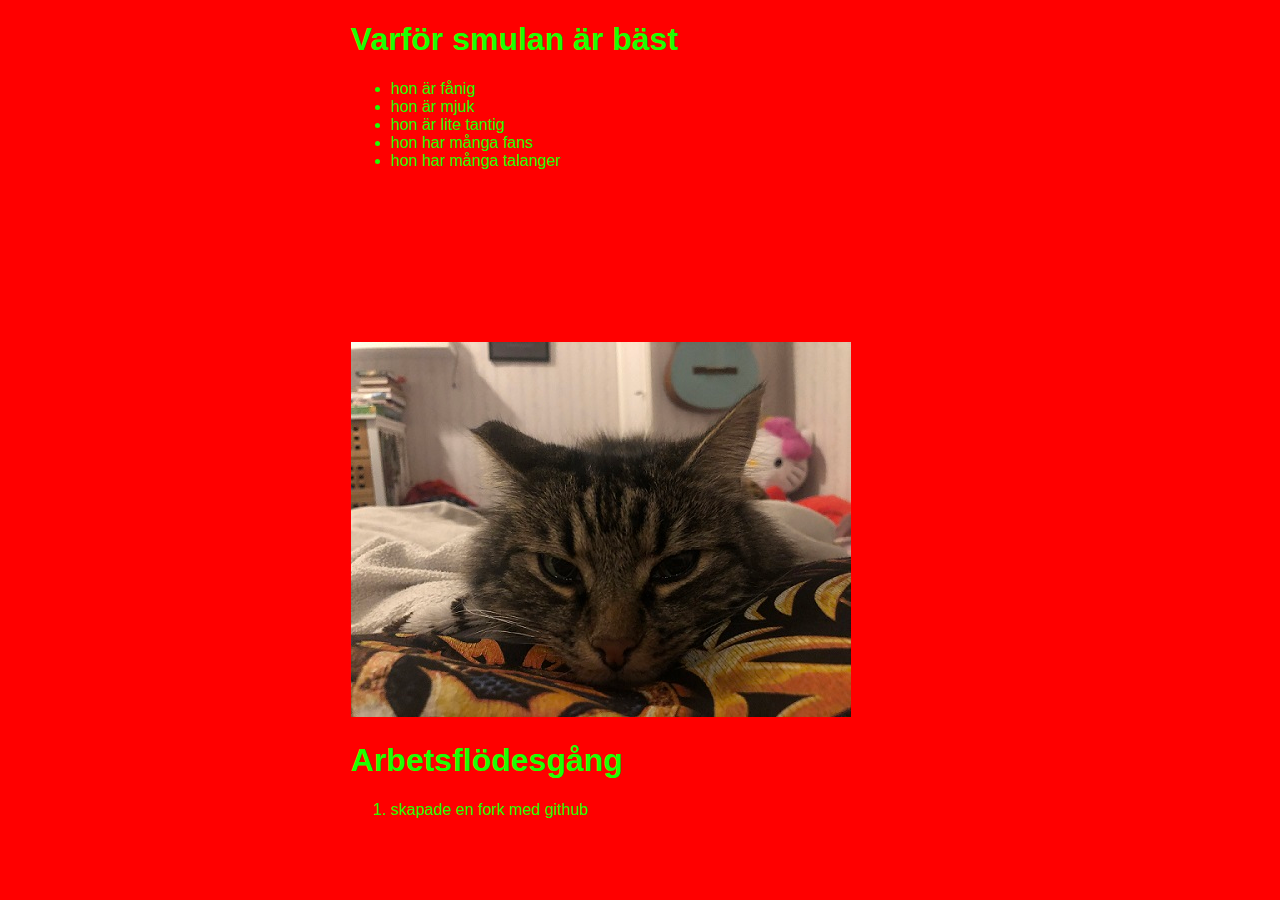
<file: docs/index.html>
<!DOCTYPE html>
<html lang="en">
<head>
    <meta charset="UTF-8">
    <meta http-equiv="X-UA-Compatible" content="IE=edge">
    <meta name="viewport" content="width=device-width, initial-scale=1.0">
    <link rel="preconnect" href="https://fonts.googleapis.com">
    <link rel="preconnect" href="https://fonts.gstatic.com" crossorigin>
    <link href="https://fonts.googleapis.com/css2?family=Merriweather&display=swap" rel="stylesheet">
    <link rel="stylesheet" href="css/style.css">
    <title>Document</title>
</head> 
<body>
    <h1>Varför smulan är bäst</h1>
    <ul> 
        <li>hon är fånig</li>
    <li>hon är mjuk</li>
<li> hon är lite tantig</li>
<li> hon har många fans</li>
<li>hon har många talanger</li></ul>
<iframe style="border-radius:12px" src="https://open.spotify.com/embed/episode/6HOAIMe0pLOxNtTEcEnGwH?utm_source=generator" width="100%" height="152" frameBorder="0" allowfullscreen="" allow="autoplay; clipboard-write; encrypted-media; fullscreen; picture-in-picture" loading="lazy"></iframe>
<img src="images/smulan.jpg" alt="smulan">
</body>
<h1>Arbetsflödesgång</h1>
<ol>
    <li>skapade en fork med github</li>
</ol>
</html>
</file>
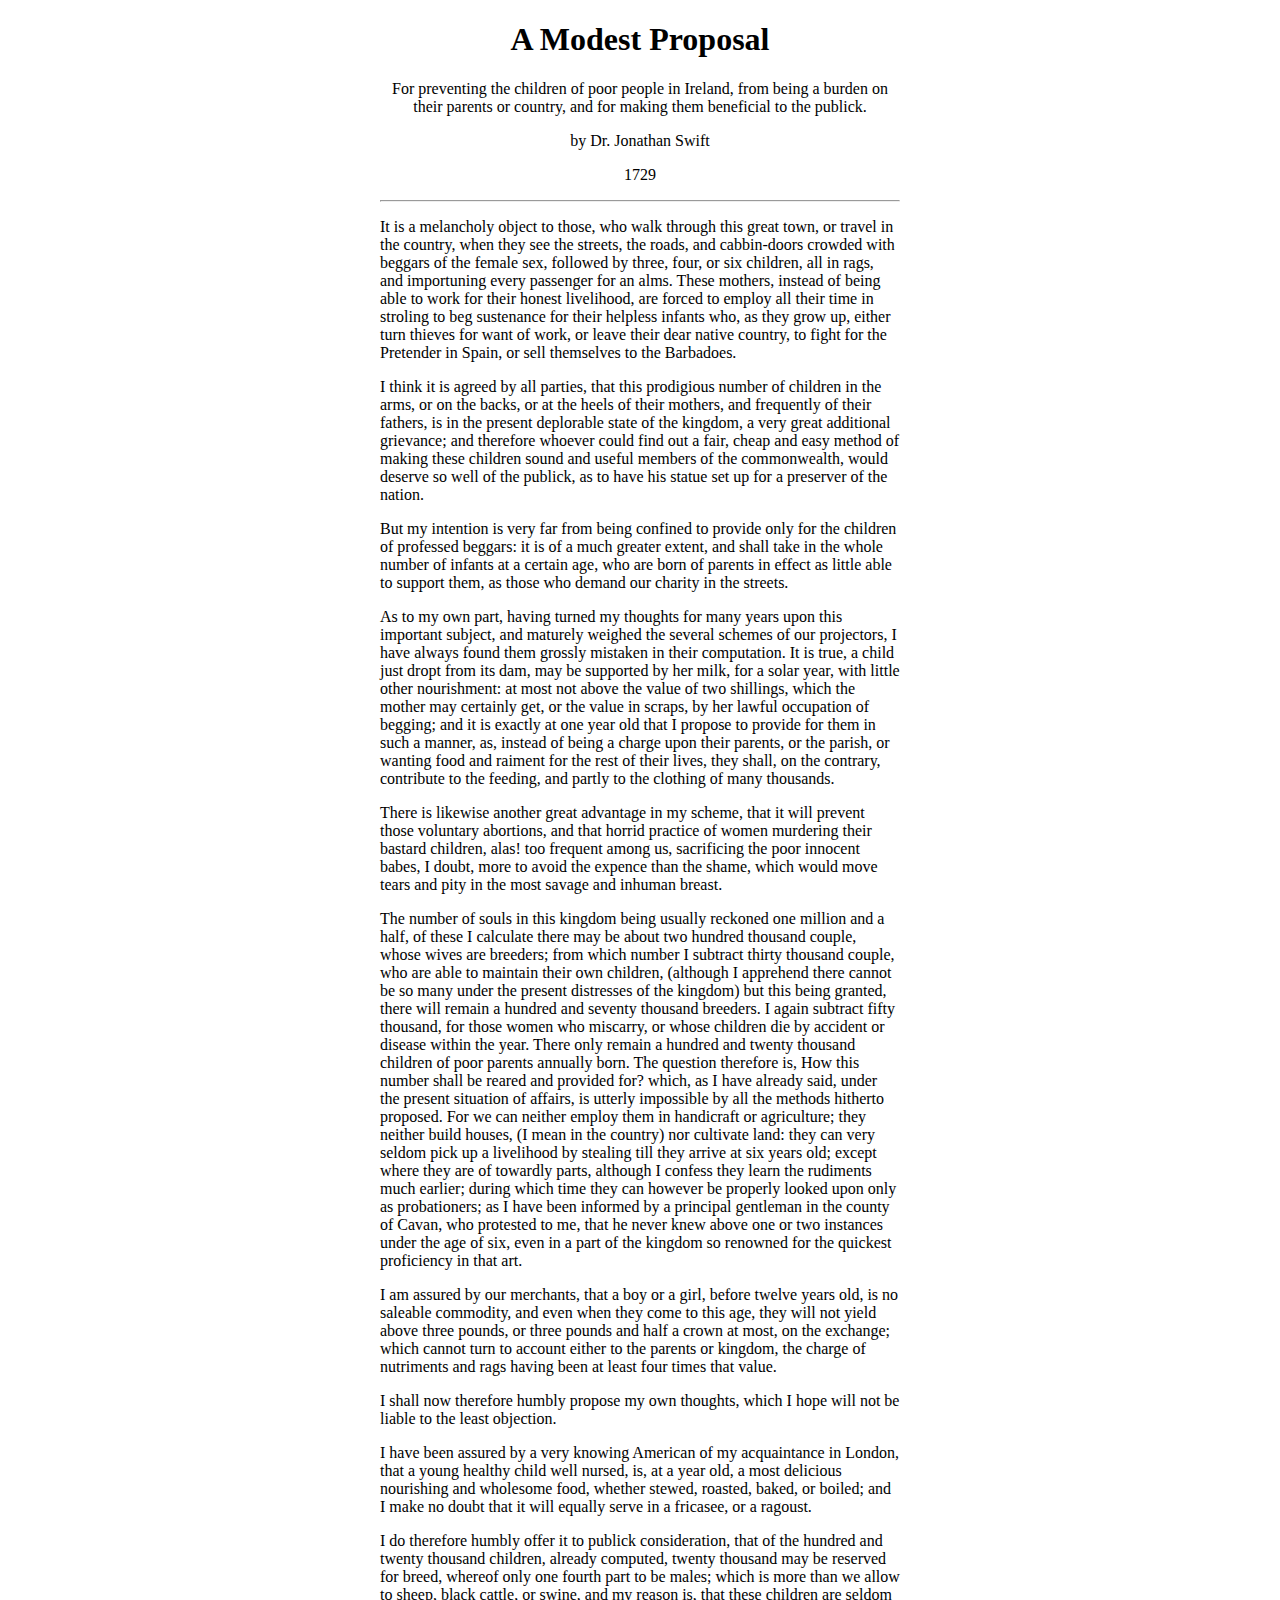
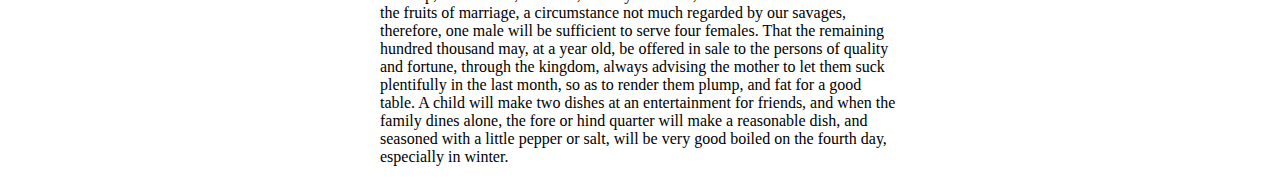
<file: story.html>
<!DOCTYPE html>
<html lang="en">

<head>
    <meta charset="UTF-8">
    <meta http-equiv="X-UA-Compatible" content="IE=edge">
    <meta name="viewport" content="width=device-width, initial-scale=1.0">
    <title>a modest proposal</title>
    <style>
        body {
            max-width: 65ch;
            margin: auto;
        }
        header {
            text-align: center;
        }
    </style>
</head>

<body>
    <header>
    <h1>A Modest Proposal</h1>

    <p>For preventing the children of poor people in Ireland,
        from being a burden on their parents or country,
        and for making them beneficial to the publick.</p>

    <p>by Dr. Jonathan Swift</p>

    <p><time>1729</time></p>
</header>
    <hr>
    <p>It is a melancholy object to those, who walk through this great town,
        or travel in the country, when they see the streets, the roads, and
        cabbin-doors crowded with beggars of the female sex, followed by three,
        four, or six children, all in rags, and importuning every passenger for
        an alms. These mothers, instead of being able to work for their honest
        livelihood, are forced to employ all their time in stroling to beg
        sustenance for their helpless infants who, as they grow up, either turn
        thieves for want of work, or leave their dear native country, to fight
        for the Pretender in Spain, or sell themselves to the Barbadoes.</p>
        <p>I think it is agreed by all parties, that this prodigious number of
            children in the arms, or on the backs, or at the heels of their
            mothers, and frequently of their fathers, is in the present deplorable
            state of the kingdom, a very great additional grievance; and therefore
            whoever could find out a fair, cheap and easy method of making these
            children sound and useful members of the commonwealth, would deserve so
            well of the publick, as to have his statue set up for a preserver of
            the nation.</p>
            <p>But my intention is very far from being confined to provide only for
                the children of professed beggars: it is of a much greater extent, and
                shall take in the whole number of infants at a certain age, who are
                born of parents in effect as little able to support them, as those who
                demand our charity in the streets.</p>
                <p>As to my own part, having turned my thoughts for many years upon this
                    important subject, and maturely weighed the several schemes of our
                    projectors, I have always found them grossly mistaken in their
                    computation. It is true, a child just dropt from its dam, may be
                    supported by her milk, for a solar year, with little other nourishment:
                    at most not above the value of two shillings, which the mother may
                    certainly get, or the value in scraps, by her lawful occupation of
                    begging; and it is exactly at one year old that I propose to provide
                    for them in such a manner, as, instead of being a charge upon their
                    parents, or the parish, or wanting food and raiment for the rest of
                    their lives, they shall, on the contrary, contribute to the feeding,
                    and partly to the clothing of many thousands.</p>
                    <p>There is likewise another great advantage in my scheme, that it will
                        prevent those voluntary abortions, and that horrid practice of women
                        murdering their bastard children, alas! too frequent among us,
                        sacrificing the poor innocent babes, I doubt, more to avoid the expence
                        than the shame, which would move tears and pity in the most savage and
                        inhuman breast.</p>
                        <p>The number of souls in this kingdom being usually reckoned one million
                            and a half, of these I calculate there may be about two hundred
                            thousand couple, whose wives are breeders; from which number I subtract
                            thirty thousand couple, who are able to maintain their own children,
                            (although I apprehend there cannot be so many under the present
                            distresses of the kingdom) but this being granted, there will remain a
                            hundred and seventy thousand breeders. I again subtract fifty thousand,
                            for those women who miscarry, or whose children die by accident or
                            disease within the year. There only remain a hundred and twenty
                            thousand children of poor parents annually born. The question therefore
                            is, How this number shall be reared and provided for? which, as I have
                            already said, under the present situation of affairs, is utterly
                            impossible by all the methods hitherto proposed. For we can neither
                            employ them in handicraft or agriculture; they neither build houses, (I
                            mean in the country) nor cultivate land: they can very seldom pick up a
                            livelihood by stealing till they arrive at six years old; except where
                            they are of towardly parts, although I confess they learn the rudiments
                            much earlier; during which time they can however be properly looked
                            upon only as probationers; as I have been informed by a principal
                            gentleman in the county of Cavan, who protested to me, that he never
                            knew above one or two instances under the age of six, even in a part of
                            the kingdom so renowned for the quickest proficiency in that art.</p>
                            <p>I am assured by our merchants, that a boy or a girl, before twelve
                                years old, is no saleable commodity, and even when they come to this
                                age, they will not yield above three pounds, or three pounds and half a
                                crown at most, on the exchange; which cannot turn to account either to
                                the parents or kingdom, the charge of nutriments and rags having been
                                at least four times that value.</p>
                                <p>I shall now therefore humbly propose my own thoughts, which I hope will
                                    not be liable to the least objection.</p>
                                    <p>I have been assured by a very knowing American of my acquaintance in
                                        London, that a young healthy child well nursed, is, at a year old, a
                                        most delicious nourishing and wholesome food, whether stewed, roasted,
                                        baked, or boiled; and I make no doubt that it will equally serve in a
                                        fricasee, or a ragoust.</p>
                                        <p>I do therefore humbly offer it to publick consideration, that of the
                                            hundred and twenty thousand children, already computed, twenty thousand
                                            may be reserved for breed, whereof only one fourth part to be males;
                                            which is more than we allow to sheep, black cattle, or swine, and my
                                            reason is, that these children are seldom the fruits of marriage, a
                                            circumstance not much regarded by our savages, therefore, one male will
                                            be sufficient to serve four females. That the remaining hundred
                                            thousand may, at a year old, be offered in sale to the persons of
                                            quality and fortune, through the kingdom, always advising the mother to
                                            let them suck plentifully in the last month, so as to render them
                                            plump, and fat for a good table. A child will make two dishes at an
                                            entertainment for friends, and when the family dines alone, the fore or
                                            hind quarter will make a reasonable dish, and seasoned with a little
                                            pepper or salt, will be very good boiled on the fourth day, especially
                                            in winter.</p>
</body>

</html>
</file>
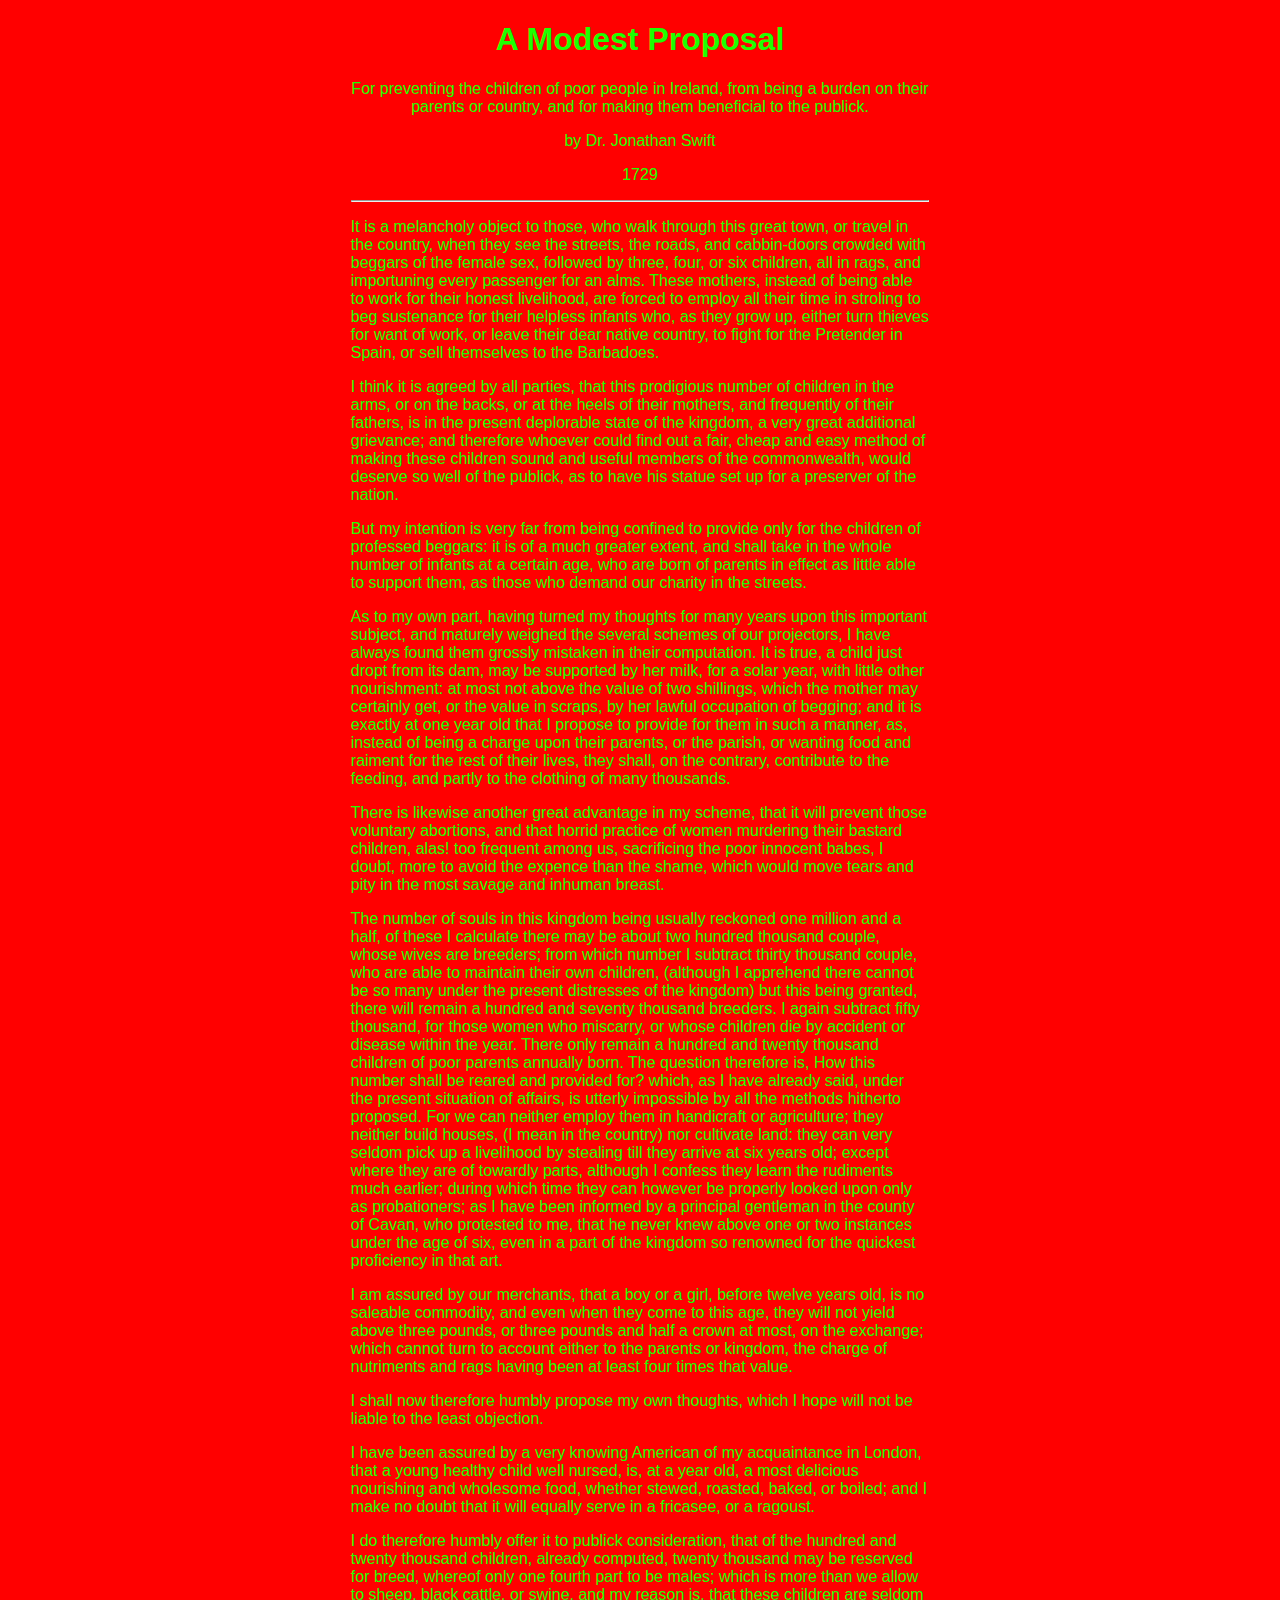
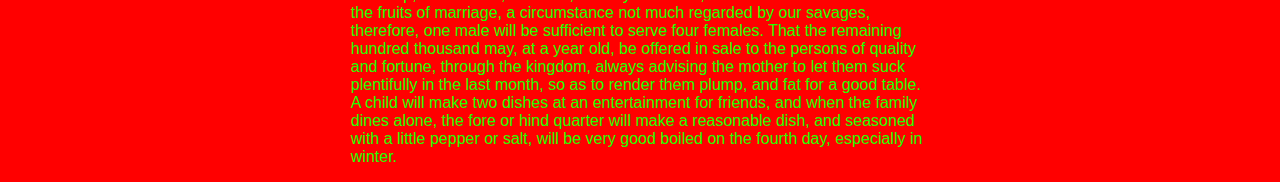
<file: docs/story.html>
<!DOCTYPE html>
<html lang="en">

<head>
    <meta charset="UTF-8">
    <meta http-equiv="X-UA-Compatible" content="IE=edge">
    <meta name="viewport" content="width=device-width, initial-scale=1.0">
    <title>a modest proposal</title>
<link rel="stylesheet" href="css/style.css"> 
   
</head>

<body>
    <header>
    <h1>A Modest Proposal</h1>

    <p>For preventing the children of poor people in Ireland,
        from being a burden on their parents or country,
        and for making them beneficial to the publick.</p>

    <p>by Dr. Jonathan Swift</p>

    <p><time>1729</time></p>
</header>
    <hr>
    <p>It is a melancholy object to those, who walk through this great town,
        or travel in the country, when they see the streets, the roads, and
        cabbin-doors crowded with beggars of the female sex, followed by three,
        four, or six children, all in rags, and importuning every passenger for
        an alms. These mothers, instead of being able to work for their honest
        livelihood, are forced to employ all their time in stroling to beg
        sustenance for their helpless infants who, as they grow up, either turn
        thieves for want of work, or leave their dear native country, to fight
        for the Pretender in Spain, or sell themselves to the Barbadoes.</p>
        <p>I think it is agreed by all parties, that this prodigious number of
            children in the arms, or on the backs, or at the heels of their
            mothers, and frequently of their fathers, is in the present deplorable
            state of the kingdom, a very great additional grievance; and therefore
            whoever could find out a fair, cheap and easy method of making these
            children sound and useful members of the commonwealth, would deserve so
            well of the publick, as to have his statue set up for a preserver of
            the nation.</p>
            <p>But my intention is very far from being confined to provide only for
                the children of professed beggars: it is of a much greater extent, and
                shall take in the whole number of infants at a certain age, who are
                born of parents in effect as little able to support them, as those who
                demand our charity in the streets.</p>
                <p>As to my own part, having turned my thoughts for many years upon this
                    important subject, and maturely weighed the several schemes of our
                    projectors, I have always found them grossly mistaken in their
                    computation. It is true, a child just dropt from its dam, may be
                    supported by her milk, for a solar year, with little other nourishment:
                    at most not above the value of two shillings, which the mother may
                    certainly get, or the value in scraps, by her lawful occupation of
                    begging; and it is exactly at one year old that I propose to provide
                    for them in such a manner, as, instead of being a charge upon their
                    parents, or the parish, or wanting food and raiment for the rest of
                    their lives, they shall, on the contrary, contribute to the feeding,
                    and partly to the clothing of many thousands.</p>
                    <p>There is likewise another great advantage in my scheme, that it will
                        prevent those voluntary abortions, and that horrid practice of women
                        murdering their bastard children, alas! too frequent among us,
                        sacrificing the poor innocent babes, I doubt, more to avoid the expence
                        than the shame, which would move tears and pity in the most savage and
                        inhuman breast.</p>
                        <p>The number of souls in this kingdom being usually reckoned one million
                            and a half, of these I calculate there may be about two hundred
                            thousand couple, whose wives are breeders; from which number I subtract
                            thirty thousand couple, who are able to maintain their own children,
                            (although I apprehend there cannot be so many under the present
                            distresses of the kingdom) but this being granted, there will remain a
                            hundred and seventy thousand breeders. I again subtract fifty thousand,
                            for those women who miscarry, or whose children die by accident or
                            disease within the year. There only remain a hundred and twenty
                            thousand children of poor parents annually born. The question therefore
                            is, How this number shall be reared and provided for? which, as I have
                            already said, under the present situation of affairs, is utterly
                            impossible by all the methods hitherto proposed. For we can neither
                            employ them in handicraft or agriculture; they neither build houses, (I
                            mean in the country) nor cultivate land: they can very seldom pick up a
                            livelihood by stealing till they arrive at six years old; except where
                            they are of towardly parts, although I confess they learn the rudiments
                            much earlier; during which time they can however be properly looked
                            upon only as probationers; as I have been informed by a principal
                            gentleman in the county of Cavan, who protested to me, that he never
                            knew above one or two instances under the age of six, even in a part of
                            the kingdom so renowned for the quickest proficiency in that art.</p>
                            <p>I am assured by our merchants, that a boy or a girl, before twelve
                                years old, is no saleable commodity, and even when they come to this
                                age, they will not yield above three pounds, or three pounds and half a
                                crown at most, on the exchange; which cannot turn to account either to
                                the parents or kingdom, the charge of nutriments and rags having been
                                at least four times that value.</p>
                                <p>I shall now therefore humbly propose my own thoughts, which I hope will
                                    not be liable to the least objection.</p>
                                    <p>I have been assured by a very knowing American of my acquaintance in
                                        London, that a young healthy child well nursed, is, at a year old, a
                                        most delicious nourishing and wholesome food, whether stewed, roasted,
                                        baked, or boiled; and I make no doubt that it will equally serve in a
                                        fricasee, or a ragoust.</p>
                                        <p>I do therefore humbly offer it to publick consideration, that of the
                                            hundred and twenty thousand children, already computed, twenty thousand
                                            may be reserved for breed, whereof only one fourth part to be males;
                                            which is more than we allow to sheep, black cattle, or swine, and my
                                            reason is, that these children are seldom the fruits of marriage, a
                                            circumstance not much regarded by our savages, therefore, one male will
                                            be sufficient to serve four females. That the remaining hundred
                                            thousand may, at a year old, be offered in sale to the persons of
                                            quality and fortune, through the kingdom, always advising the mother to
                                            let them suck plentifully in the last month, so as to render them
                                            plump, and fat for a good table. A child will make two dishes at an
                                            entertainment for friends, and when the family dines alone, the fore or
                                            hind quarter will make a reasonable dish, and seasoned with a little
                                            pepper or salt, will be very good boiled on the fourth day, especially
                                            in winter.</p>
</body>

</html>
</file>
<file: docs/css/style.css>
body {
    font-family: Verdana, Geneva, Tahoma, sans-serif;

    max-width: 65ch;
    margin: auto;
    color: rgb(30, 255, 0);
    background-color: #ff0000;
}
header {
    text-align: center;
}
</file>
